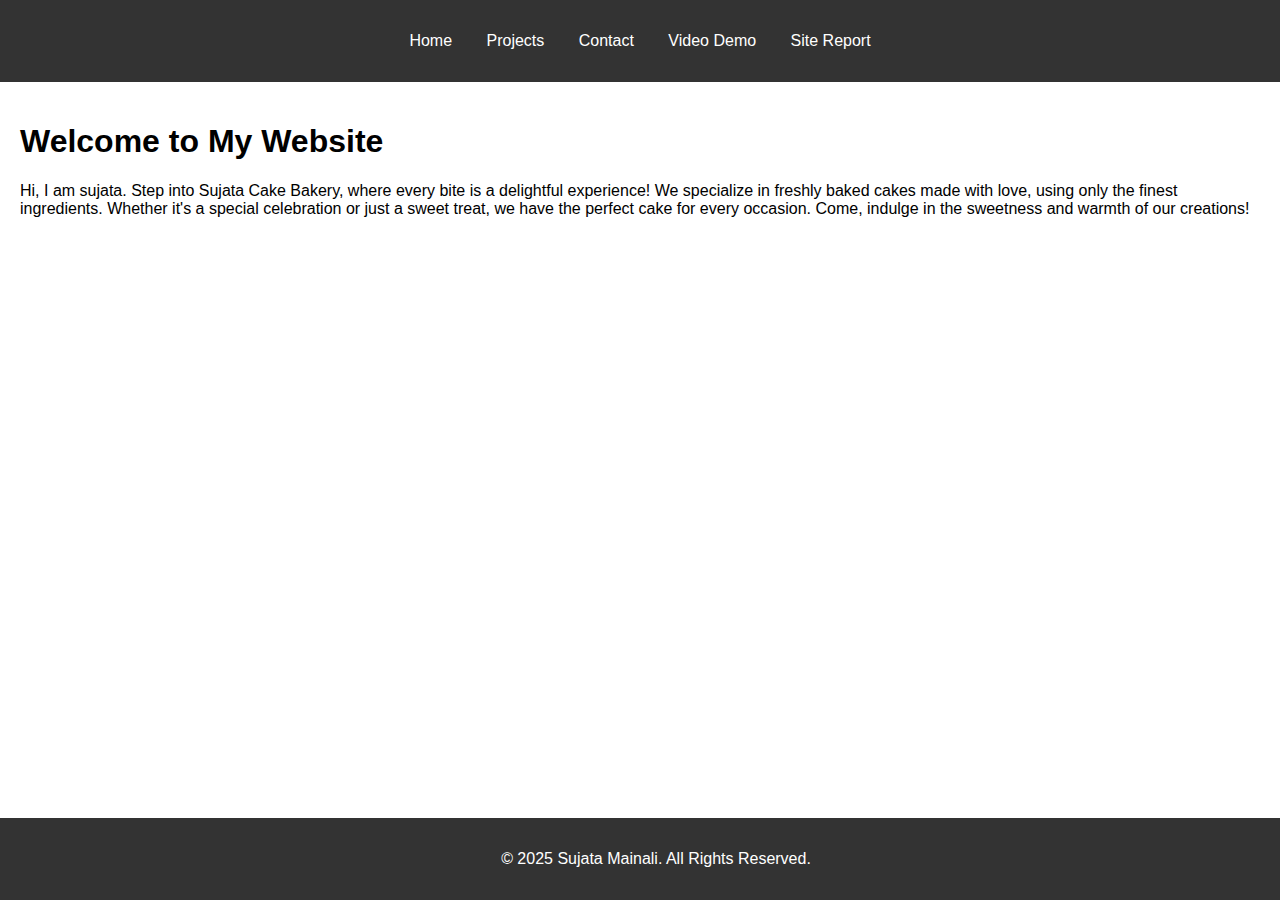
<file: index.html>
<!DOCTYPE html>
<html lang="en">
<head>
    <meta charset="UTF-8">
    <meta name="viewport" content="width=device-width, initial-scale=1.0">
    <title>My website</title>

    <link rel="stylesheet" href="index.css">
</head>
<body>
    <header>
        <nav>
            <ul>
                <li><a href="index.html">Home</a></li>
                <li><a href="project.html">Projects</a></li>
                <li><a href="contact.html">Contact</a></li>
                <li><a href="videoDemo.html">Video Demo</a></li>
                <li><a href="sitereport.html">Site Report</a></li>
            

            
            
            </ul>
        </nav>
    </header>
    
    <main>
        <section>
            <h1>Welcome to My Website </h1>
            <p>Hi, I am sujata. Step into Sujata Cake Bakery, where every bite is a delightful experience! We specialize in freshly baked cakes made with love, using only the finest ingredients. Whether it's a special celebration or just a sweet treat, we have the perfect cake for every occasion. Come, indulge in the sweetness and warmth of our creations!</p>
            
            
        </section>
    </main>


    
    <footer>
        <p>&copy; 2025 Sujata Mainali. All Rights Reserved.</p>
        
    </footer>
</body>
</html>
</file>
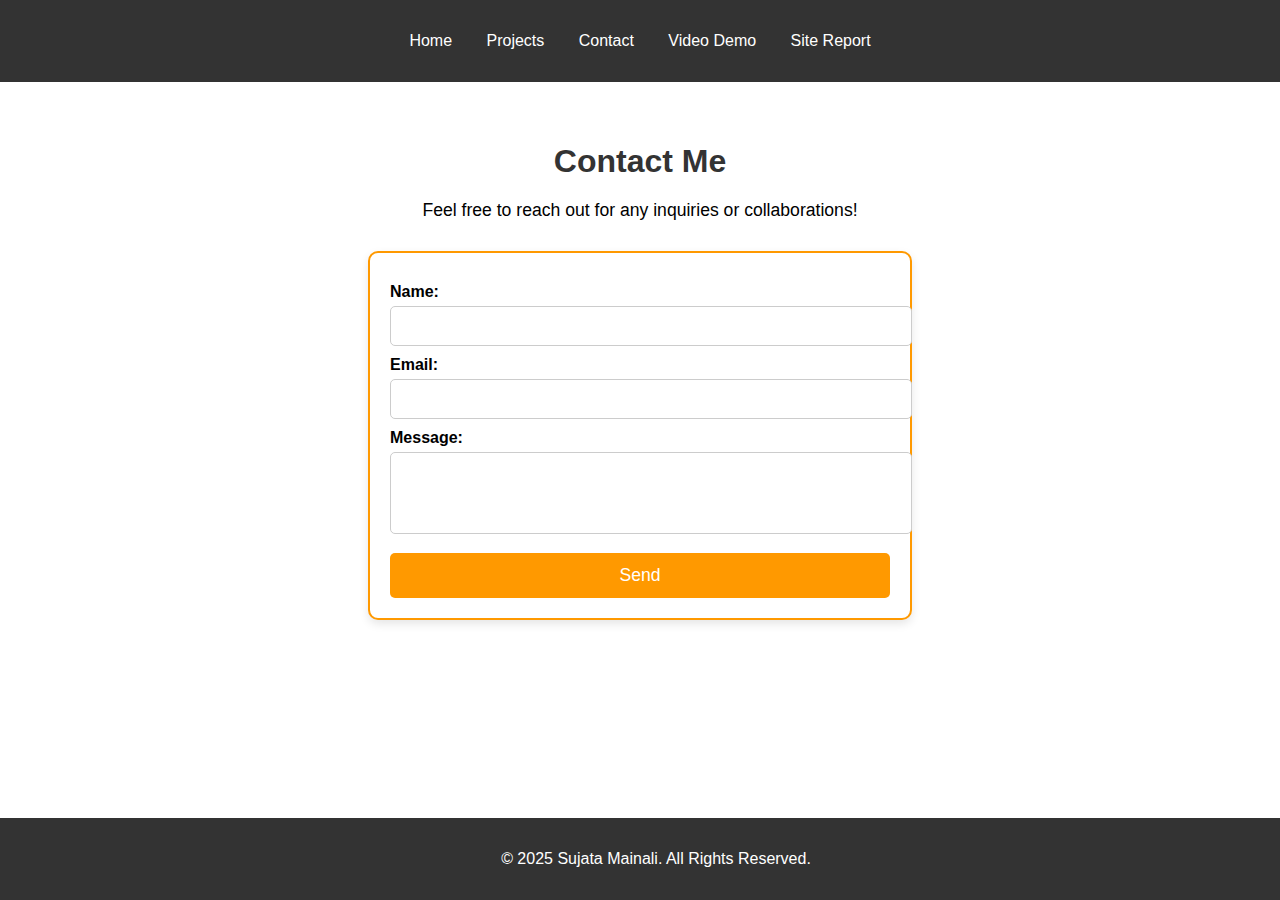
<file: contact.html>
<!DOCTYPE html>
<html lang="en">
<head>
    <meta charset="UTF-8">
    <meta name="viewport" content="width=device-width, initial-scale=1.0">
    <title>Portfolio - Contact</title>

    <link rel="stylesheet" href="contact.css">
</head>
<body>
    <header>
        <nav class="unique-nav">
            <ul>
                <li><a href="index.html"> Home</a></li>
                <li><a href="project.html"> Projects</a></li>
                <li><a href="contact.html" > Contact</a></li>
                <li><a href="videoDemo.html"> Video Demo</a></li>
                <li><a href="sitereport.html"> Site Report</a></li>
            </ul>
        </nav>
    </header>
    
    <main>
        <section class="contact">
            <h1>Contact Me</h1>
            <p>Feel free to reach out for any inquiries or collaborations!</p>
            <form action="mailto:your.email@example.com" method="post" enctype="text/plain">
                <label for="name">Name:</label>
                <input type="text" id="name" name="name" required>
                
                <label for="email">Email:</label>
                <input type="email" id="email" name="email" required>
                
                <label for="message">Message:</label>
                
                <textarea id="message" name="message" rows="4" required></textarea>
                
                <button type="submit">Send</button>
            </form>
        </section>
    </main>
    
    <footer>
        <p>&copy; 2025 Sujata Mainali. All Rights Reserved.</p>
    </footer>
</body>
</html>
</file>
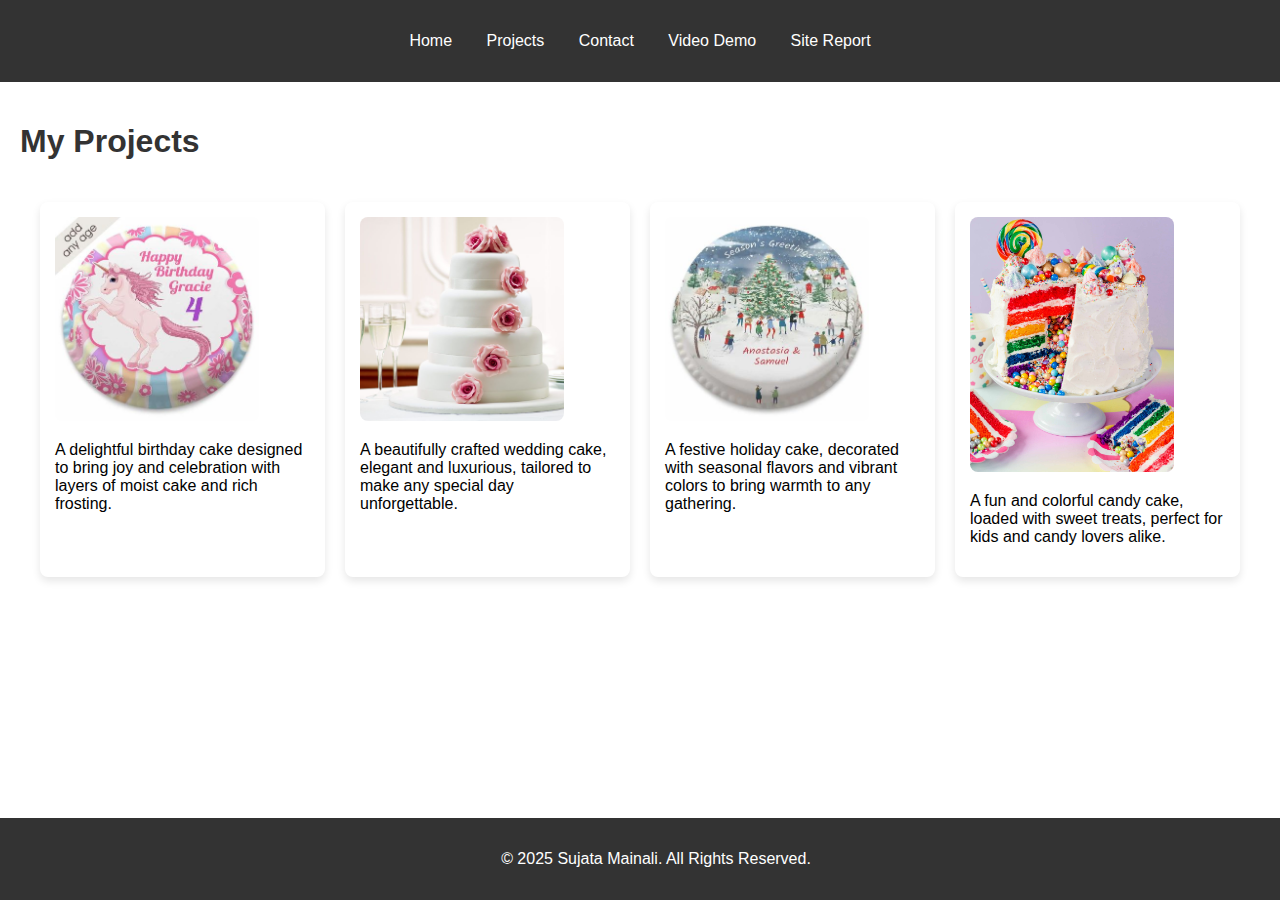
<file: project.html>
<!DOCTYPE html>
<html lang="en">
<head>
    <meta charset="UTF-8">
    <meta name="viewport" content="width=device-width, initial-scale=1.0">
    <title>Portfolio - Projects</title>
    <link rel="stylesheet" href="project.css">
</head>
<body>
    <header>
        <nav>
            <ul>
                <li><a href="index.html">Home</a></li>
                <li><a href="project.html">Projects</a></li>
                <li><a href="contact.html">Contact</a></li>
                <li><a href="videoDemo.html">Video Demo</a></li>
                <li><a href="sitereport.html">Site Report</a></li>
            </ul>
        </nav>
    </header>
    
    <main>
        <section class="projects">
            <h1>My Projects</h1>
            <div class="project-grid">
                <div class="project-item"> <img src="cake1.jpg" alt="Birthday Cake"> <p>A delightful birthday cake designed to bring joy and celebration with layers of moist cake and rich frosting.</p> </div>

                <div class="project-item"> <img src="cake2.jpg" alt="Wedding Cake"> <p>A beautifully crafted wedding cake, elegant and luxurious, tailored to make any special day unforgettable.</p> </div>
                <div class="project-item"> <img src="cake3.jpg" alt="Holiday Cake"> <p>A festive holiday cake, decorated with seasonal flavors and vibrant colors to bring warmth to any gathering.</p> </div>

                <div class="project-item"> <img src="cake5.jpg" alt="Candy Cake"> <p>A fun and colorful candy cake, loaded with sweet treats, perfect for kids and candy lovers alike.</p> 
                </div>
            </div>
        </section>
    </main>
    
    <footer>
        <p>&copy; 2025 Sujata Mainali. All Rights Reserved.</p>
    </footer>
</body>
</html>
</file>
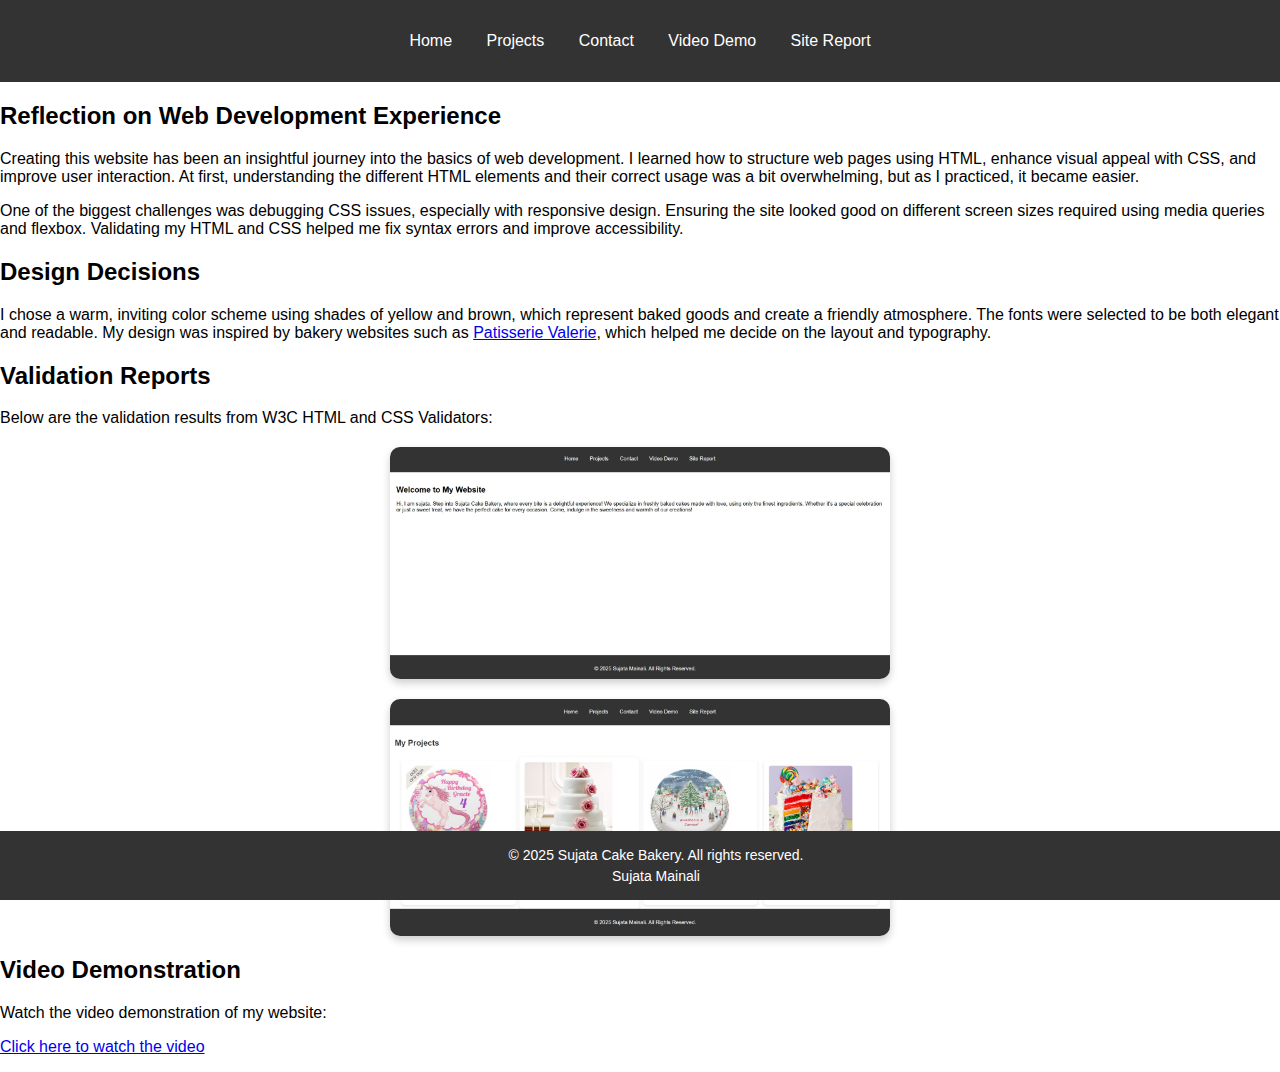
<file: sitereport.html>
<!DOCTYPE html>
<html lang="en">
<head>
    <meta charset="UTF-8">
    <meta name="viewport" content="width=device-width, initial-scale=1.0">
    <title>Site Report - Sujata Cake Bakery</title>
    <link rel="stylesheet" href="sitereport.css">
</head>
<body>
    <header>
     <nav>
            <ul>
                <li><a href="index.html">Home</a></li>
                <li><a href="project.html">Projects</a></li>
                <li><a href="contact.html">Contact</a></li>
                <li><a href="videoDemo.html">Video Demo</a></li>
                <li><a href="sitereport.html">Site Report</a></li>
            

            
            
            </ul>
        </nav>
       
    </header>

    <section class="report-content">

        <h2>Reflection on Web Development Experience</h2>
        <p>
            Creating this website has been an insightful journey into the basics of web development. 
            I learned how to structure web pages using HTML, enhance visual appeal with CSS, and 
            improve user interaction. At first, understanding the different HTML elements and their 
            correct usage was a bit overwhelming, but as I practiced, it became easier.
            



        </p>
        <p>
            One of the biggest challenges was debugging CSS issues, especially with responsive design. 
            Ensuring the site looked good on different screen sizes required using media queries and 
            flexbox. Validating my HTML and CSS helped me fix syntax errors and improve accessibility.
        </p>

        <h2>Design Decisions</h2>
        
        <p>
            I chose a warm, inviting color scheme using shades of yellow and brown, which represent 
            baked goods and create a friendly atmosphere. The fonts were selected to be both elegant 
            and readable. My design was inspired by bakery websites such as 
            <a href="https://www.patisserie-valerie.co.uk/" target="_blank">Patisserie Valerie</a>, 
            which helped me decide on the layout and typography.
        </p>

        <h2>Validation Reports</h2>
        <p>Below are the validation results from W3C HTML and CSS Validators:</p>
        <img src="HTML.jpg" alt="HTML Validation Screenshot">
        
        <img src="CSS.jpg" alt="CSS Validation Screenshot">
        

        <h2>Video Demonstration</h2>
        <p>Watch the video demonstration of my website:</p> 
        <p><a href="https://www.youtube.com/watch?v=YOUR_VIDEO_ID" target="_blank">Click here to watch the video</a></p>
    </section>

    <footer>
        <p>&copy; 2025 Sujata Cake Bakery. All rights reserved.</p>
    </footer>
</body>
</html>
</file>
<file: index.css>
body {
    font-family: Arial, sans-serif;
    margin: 0;
    padding: 0;
    box-sizing: border-box;
}

header {
    background: #333;
    padding: 1em;
    text-align: center;
}

nav ul {
    list-style: none;
    padding: 0;
}

nav ul li {
    display: inline;
    margin: 0 15px;
}

nav ul li a {
    color: white;
    text-decoration: none;
}

main {
    padding: 20px;
}

footer {
    background: #333;
    color: white;
    text-align: center;
    padding: 1em;
    position: absolute;
    width: 100%;
    bottom: 0;
}
</file>
<file: contact.css>
/* General Styles */
body {
    font-family: Arial, sans-serif;
    margin: 0;
    padding: 0;
    box-sizing: border-box;
}


footer {
    background: #333;
    color: white;
    text-align: center;
    padding: 1em;
    position: absolute;
    width: 100%;
    bottom: 0;
}


/* Unique Navigation Bar - Matching Project Page Colors */
.unique-nav {
    background-color: #333;
    padding: 1em;
    text-align: center;
}

.unique-nav ul {
    list-style: none;
    padding: 0;
}

.unique-nav ul li {
    display: inline;
    margin: 0 15px;
}

.unique-nav ul li a {
    color: white;
    text-decoration: none;
}

.unique-nav ul li a:hover,
.unique-nav ul li a.active {
    color: #ff9900;
}

/* Main Contact Section */
main {
    
}

.contact {
    text-align: center;
    padding: 40px 20px;
}

.contact h1 {
    color: #333;
    margin-bottom: 20px;
}

.contact p {
    font-size: 1.1em;
    margin-bottom: 30px;
}

/* Contact Form */
.contact form {
    max-width: 500px;
    margin: 0 auto;
    background: white;
    padding: 20px;
    border-radius: 10px;
    box-shadow: 0 4px 10px rgba(0, 0, 0, 0.1);
    border: 2px solid #ff9900;
}

.contact label {
    display: block;
    margin-top: 10px;
    font-weight: bold;
    text-align: left;
}

.contact input,
.contact textarea {
    width: 100%;
    padding: 10px;
    margin-top: 5px;
    border: 1px solid #ccc;
    border-radius: 5px;
    font-size: 1em;
}

.contact textarea {
    resize: none;
}

.contact button {
    display: block;
    width: 100%;
    margin-top: 15px;
    padding: 12px;
    background: #ff9900;
    color: #fff;
    border: none;
    border-radius: 5px;
    font-size: 1.1em;
    cursor: pointer;
    transition: background 0.3s ease-in-out;
}

.contact button:hover {
    background: #e8e7e7;
}

/* Footer */

/* Responsive Design */
@media (max-width: 768px) {
    .unique-nav {
        flex-direction: column;
        text-align: center;
    }

    .unique-nav ul {
        flex-direction: column;
        padding: 10px 0;
    }

    .unique-nav ul li {
        margin: 10px 0;
    }
}
</file>
<file: project.css>
body {
    font-family: Arial, sans-serif;
    margin: 0;
    padding: 0;
    box-sizing: border-box;
}

header {
    background: #333;
    padding: 1em;
    text-align: center;
}

nav ul {
    list-style: none;
    padding: 0;
}

nav ul li {
    display: inline;
    margin: 0 15px;
}

nav ul li a {
    color: white;
    text-decoration: none;
}

main {
    padding: 20px;
}

footer {
    background: #333;
    color: white;
    text-align: center;
    padding: 1em;
    position: absolute;
    width: 100%;
    bottom: 0;
}
/* General Styles */


h1 {
    color: #333;
}

/* Project Grid Layout */
.project-grid {
    display: grid;
    grid-template-columns: repeat(auto-fit, minmax(250px, 1fr));
    gap: 20px;
    margin-top: 20px;
    padding: 20px;
}

.project-item {
    background: white;
    padding: 15px;
    border-radius: 8px;
    box-shadow: 0 4px 8px rgba(0, 0, 0, 0.1);
    transition: transform 0.3s ease-in-out;
}

.project-item:hover {
    transform: scale(1.05);
}

.project-item img {
    max-width: 80%;
    border-radius: 8px;
}
</file>
<file: sitereport.css>
body {
    font-family: Arial, sans-serif;
    margin: 0;
    padding: 0;
    box-sizing: border-box;
}

header {
    background: #333;
    padding: 1em;
    text-align: center;
    color: white;
}

nav ul {
    list-style: none;
    padding: 0;
    text-align: center;
}

nav ul li {
    display: inline;
    margin: 0 15px;
}

nav ul li a {
    color: white;
    text-decoration: none;
}

main {
    padding: 20px;
}

/* Improved Image Styling */
.report-content img {
    width: 100%;
    max-width: 500px;
    height: auto;
    display: block;
    margin: 20px auto;
    border-radius: 10px;
    box-shadow: 0 4px 8px rgba(0, 0, 0, 0.2);
}

/* Footer */
footer {
    background: #333;
    color: white;
    text-align: center;
    padding: 1em;
    position: fixed;
    width: 100%;
    bottom: 0;
}

footer p {
    margin: 0;
    font-size: 14px;
}

/* Add Sujata Mainali in the Footer */
footer::after {
    content: "Sujata Mainali";
    display: block;
    font-size: 14px;
    margin-top: 5px;
}
</file>
